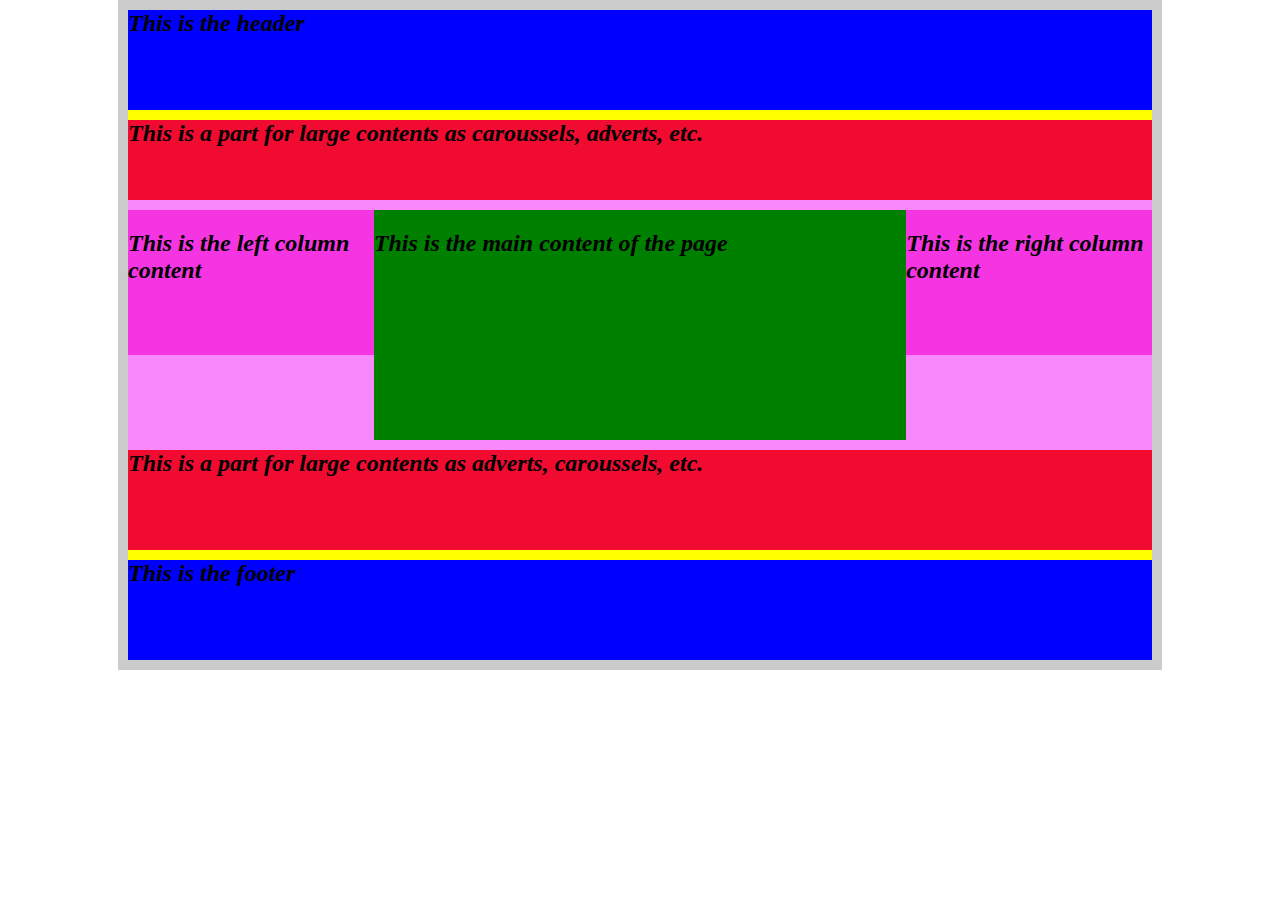
<file: index.html>
<!doctype html>
<html>
	<head>
		<meta charset="utf-8" />
		<meta name="author" content="Z. Ndadji" />
		<meta name="keywords" content="Z. Ndadji, CSS, Design" />
		<title>My Web Page</title>
		<link rel="stylesheet" type="text/css" href="style.css" />
	</head>
	<body>
		<div id="mypage-container">
			<header class="mypage-full-width">
				<h2>This is the header</h2>
			</header>
			<section id="mypage-content-wrapper">
				<section id="mypage-top-large-content" class="mypage-large-content mypage-full-width">
					<h2>This is a part for large contents as caroussels, adverts, etc.</h2>
				</section>
				<section id="mypage-in-column-content-wrapper" class="mypage-full-width">
					<aside id="mypage-left-in-column-content" class="mypage-column-content-aside mypage-float-left">
						<h2>This is the left column content</h2>
					</aside>
					<section id="mypage-central-in-column-content" class="mypage-float-left">
						<h2>This is the main content of the page</h2>
					</section>
					<aside id="mypage-right-in-column-content" class="mypage-column-content-aside mypage-float-left">
						<h2>This is the right column content</h2>
					</aside>
					<div class="mypage-nowidth-noheight mypage-clear-float"></div>
				</section>
				<section id="mypage-bottom-large-content" class="mypage-large-content mypage-full-width">
					<h2>This is a part for large contents as adverts, caroussels, etc.</h2>
				</section>
			</section>
			<footer class="mypage-full-width">
				<h2>This is the footer</h2>
			</footer>
		</div>
	</body>
</html>
</file>
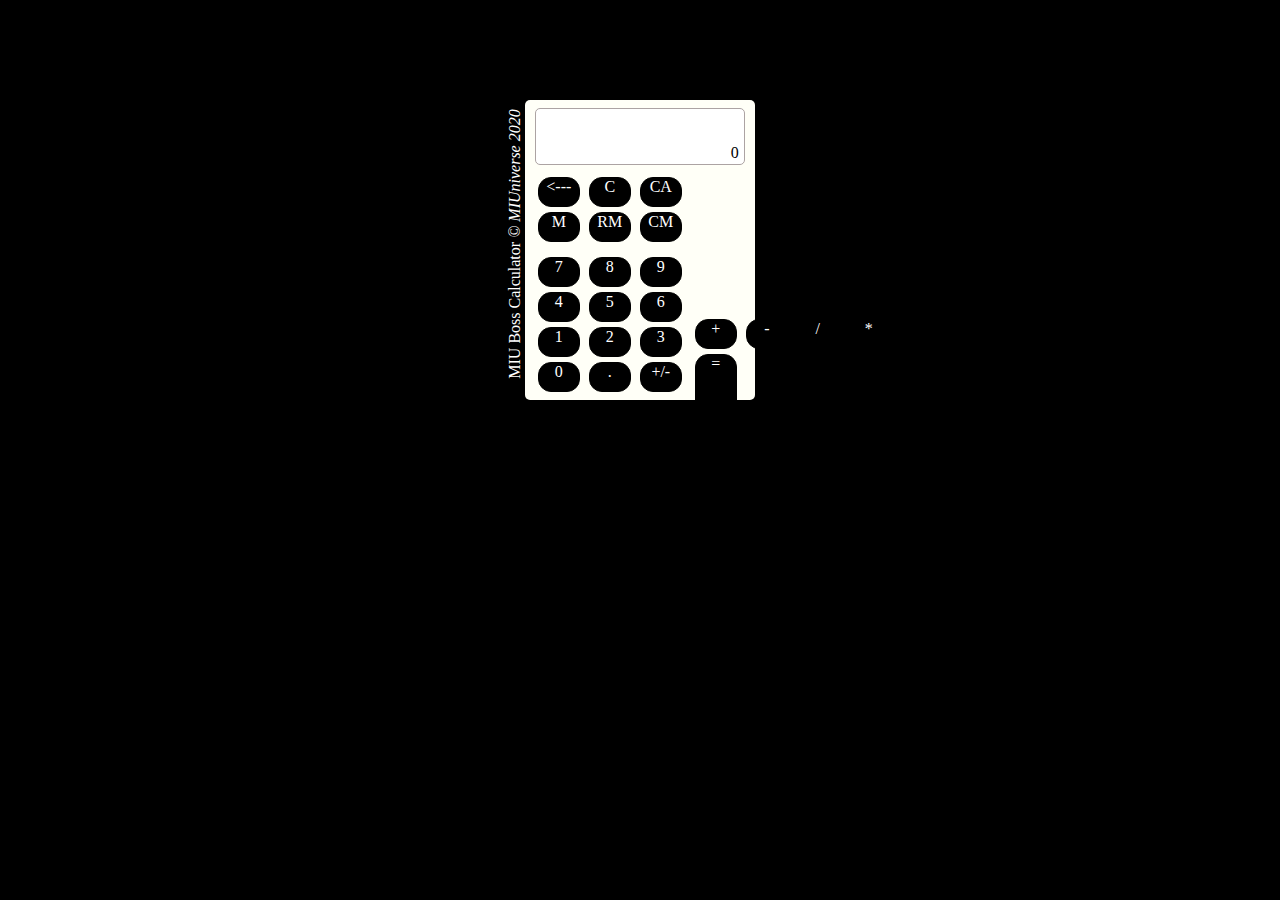
<file: indexCal.html>
<html>
	<head>
		<meta charset="utf-8" />
		<meta name="viewport" content="width=device-width, initial-scale=1.0">
		<title>Une calculatrice HTML, CSS et JavaScript</title>
		<link rel="stylesheet" type="text/css" href="design.css" />
		<link rel="icon" type="image/png" href="favicon.png" />
	</head>
	<body>
		<div class="calco" id="f_calc">
			<div class="calco_label">
				<span>MIU Boss Calculator <i>&copy; MIUniverse 2020</i></span>
			</div>
			<div class="first_panel">
				<div class="screen_panel">
					<span class="mem_screen"></span>
					<span class="screen">0</span>
				</div>
			</div>
			<div class="second_panel">
				<div class="cmd_panel">
					<div class="calco_line">
						<a href="#" value="<---" class="cmd_button una_op" onclick="fordisplay('<---')"><---</a>
						<a href="#" value="C" class="cmd_button una_op" onclick="forclear()">C</a>
						<a href="#" value="CA" class="cmd_button  una_op" onclick="fordisplay('CA')">CA</a>
						<div class="clear"></div>
					</div>
					<div class="calco_line">
						<a href="#" value="M" class="cmd_button una_op" onclick="fordisplay('M')">M</a>
						<a href="#" value="RM" class="cmd_button una_op" onclick="fordisplay('RM')">RM</a>
						<a href="#" value="CM" class="cmd_button una_op" onclick="fordisplay('CM')">CM</a>
						<div class="clear"></div>
					</div>
				</div>
				<div class="number_panel">
					<div class="calco_line">
						<a href="#" value="7" class="cmd_button digit" onclick="fordisplay('7')">7</a>
						<a href="#" value="8" class="cmd_button digit" onclick="fordisplay('8')">8</a>
						<a href="#" value="9" class="cmd_button digit" onclick="fordisplay('9')">9</a>
						<div class="clear"></div>
					</div>
					<div class="calco_line">
						<a href="#" value="4" class="cmd_button digit" onclick="fordisplay('4')">4</a>
						<a href="#" value="5" class="cmd_button digit" onclick="fordisplay('5')">5</a>
						<a href="#" value="6" class="cmd_button digit" onclick="fordisplay('6')">6</a>
						<div class="clear"></div>
					</div>
					<div class="calco_line">
						<a href="#" value="1" class="cmd_button digit" onclick="fordisplay('1')">1</a>
						<a href="#" value="2" class="cmd_button digit" onclick="fordisplay('2')">2</a>
						<a href="#" value="3" class="cmd_button digit" onclick="fordisplay('3')">3</a>
						<div class="clear"></div>
					</div>
					<div class="calco_line">
						<a href="#" value="0" class="cmd_button digit" onclick="fordisplay('0')">0</a>
						<a href="#" value="." class="cmd_button una_op" onclick="fordisplay('.')">.</a>
						<a href="#" value="+/-" class="cmd_button una_op" onclick="fordisplay('+/-')">+/-</a>
						<div class="clear"></div>
					</div>
				</div>
			</div>
			<div class="third_panel">
				<div class="op_panel">
					<a href="#" value="+" class="cmd_button bin_op" onclick="fordisplay('+')">+</a>
					<a href="#" value="-" class="cmd_button bin_op" onclick="fordisplay('-')">-</a>
					<a href="#" value="/" class="cmd_button bin_op" onclick="fordisplay('/')">/</a>
					<a href="#" value="*" class="cmd_button bin_op" onclick="fordisplay('*')">*</a>
					<a href="#" value="=" class="cmd_button_dh una_op" onclick="solve()">=</a>
					<div class="clear"></div>
				</div>
			</div>
			<div class="clear"></div>
		</div>
		<script type="text/javascript" src="calc.js"></script>
		
		<script type="text/javascript">
			init("f_calc");
		</script>
	
	</body>
</html>
</file>
<file: style.css>
body {
    margin: 0;
    padding: 0;
    width: 100%;
    height: 100vh;
    font-style: italic;
}
#mypage-container {
    width: 80%;
    margin: 0 auto;
    background-color: yellow;
    height: 650px;
    border: 10px solid rgb(204, 203, 204);
    display: block;
}
.mypage-full-width {
    width:  100%;
    height: 100px;
    position: relative;
   
}
header {
    
    margin-top: -20px;
    background-color: blue;
}
footer {
    margin-top: -10px;
    background-color: blue;
}
.mypage-large-content {
    background-color: rgb(241, 11, 49);
}
#mypage-top-large-content {
    margin-top: -10px;
}
#mypage-bottom-large-content {
    margin-top: 110px;
}

#mypage-in-column-content-wrapper {
    background-color: #f988fd;
    height: 250px;
    margin-top: -20px;
    margin-bottom: -110px;
    display: flex;
 justify-content: space-between;
}
.mypage-float-left {
    margin-top: 10px;
    margin-bottom: 10px;
}

.mypage-column-content-aside {
    background-color: #f228dcde;
    height: 145px;
}
#mypage-left-in-column-content {
    width: 24%;
}
#mypage-right-in-column-content {
    width: 24%;
}

#mypage-central-in-column-content {
    background-color: green;
    width: 52%;
}

@media screen and (max-width: 790px) {
    body {
        margin: 0;
        padding: 0;
        width: 100%;
        height: 100vh;
        font-style: italic;
    }
    #mypage-container {
        width: 80%;
        margin: 0 auto;
        background-color: yellow;
        height: 550px;
        border: 10px solid rgb(204, 203, 204);
        display: block;
    }
        
    .mypage-full-width {
        width:  100%;
        height: 75px;
        position: relative;
    
    }
    header {
        
        margin-top: -20px;
        background-color: blue;
    }
    footer {
        margin-top: -10px;
        background-color: blue;
    }
    .mypage-large-content {
        background-color: rgb(241, 11, 49);
    }
    #mypage-top-large-content {
        margin-top: -10px;
    }
    #mypage-bottom-large-content {
        margin-top: 110px;
    }

    #mypage-in-column-content-wrapper {
        background-color: #f988fd;
        height: 250px;
        margin-top: -20px;
        margin-bottom: -110px;
        display: flex;
    justify-content: space-between;
    }
    .mypage-float-left {
        margin-top: 10px;
        margin-bottom: 10px;
    }

    .mypage-column-content-aside {
        background-color: #f228dcde;
        height: 145px;
    }
    #mypage-left-in-column-content {
        width: 24%;
    }
    #mypage-right-in-column-content {
        width: 24%;
    }

    #mypage-central-in-column-content {
        background-color: green;
        width: 52%;
    }

}

@media screen and (max-width: 690px) {
  
    #mypage-container {
        width: 80%;
        margin: 0 auto;
        background-color: yellow;
        height: 4e50px;
        border: 10px solid rgb(204, 203, 204);
        display: block;
    }
        
    .mypage-full-width {
        width:  100%;
        height: 50px;
        position: relative;
    
    }
    header {
        
        margin-top: -20px;
        background-color: blue;
    }
    footer {
        margin-top: -10px;
        background-color: blue;
    }
    .mypage-large-content {
        background-color: rgb(241, 11, 49);
    }
    #mypage-top-large-content {
        margin-top: -10px;
    }
    #mypage-bottom-large-content {
        margin-top: 110px;
    }

    #mypage-in-column-content-wrapper {
        background-color: #f988fd;
        height: 250px;
        margin-top: -20px;
        margin-bottom: -110px;
        display: flex;
    justify-content: space-between;
    }
    .mypage-float-left {
        margin-top: 10px;
        margin-bottom: 10px;
    }

    .mypage-column-content-aside {
        background-color: #f228dcde;
        height: 145px;
    }
    #mypage-left-in-column-content {
        width: 24%;
    }
    #mypage-right-in-column-content {
        width: 24%;
    }

    #mypage-central-in-column-content {
        background-color: green;
        width: 52%;
    }

}
</file>
<file: design.css>
body {
    margin: 0;
    padding: 0;
    width: 100%;
    height: 100vh;
    background-color: black;
}
.calco {
    width: 18%;
    height: 300px;
    margin: 0 auto;
    background-color: rgb(255, 255, 247);
    position: relative;
    top: 100px;
    border-radius: 5px;
    
}
#f_calc {}

.calco_label {
    color: white;
    transform: rotate(-90deg);
    position: absolute;
    left: -145px;
    top: 135px;
}

.first_panel {
    width: 90%;
    height: 55px;
    background-color: white;
    margin: 0 auto;
    border: 1px solid #aca3a3;
    border-radius: 5px;
    position: relative;
    top: 8px;
  
}

.screen_panel {

}
.screen {
    position: relative;
    float: right;
    top: 35px;
    right: 5px;
} 


.second_panel {
    display: block;
    position: relative;
    top: 10px;
    left: 8px;
}
.cmd_panel {
    margin-bottom: 10px;
}
.cmd_button:hover{
    cursor: pointer;
    background-color: rgb(93, 94, 93);
}
.cmd_button:active {
    color: black;
    background-color:white;
}
.cmd_button_dh:active {
   background-color:green;
}


.cmd_button {
    width: 40px;
    border: 1px solid black;
    border-radius: 13px;
    display: inline-block;
    height: 28px;
    text-decoration: none;
    color: white;
    background-color: black;
    margin-bottom: 5px;
    margin-left: 5px;
}
.cmd_button_dh {
    width: 40px;
    border: 1px solid black;
    border-radius: 13px;
    display: inline-block;
    height: 72px;
    text-decoration: none;
    color: white;
    background-color: black;
    margin-bottom: 5px;
    margin-left: 5px;
}
.calco_line {
    position: relative;
    top: 10px;
 }
.clear { }
.una_op { 
  text-align: center;
}
.digit {
    text-align: center;
 }
 .bin_op
 {
     text-align: center;
 }

.number_panel {}

.third_panel {
    display: ruby-text;
    position: relative;
    left: 200px;
}
.op_panel {
    position: relative;
    right: 35px;
    bottom: 58px;
}
</file>
